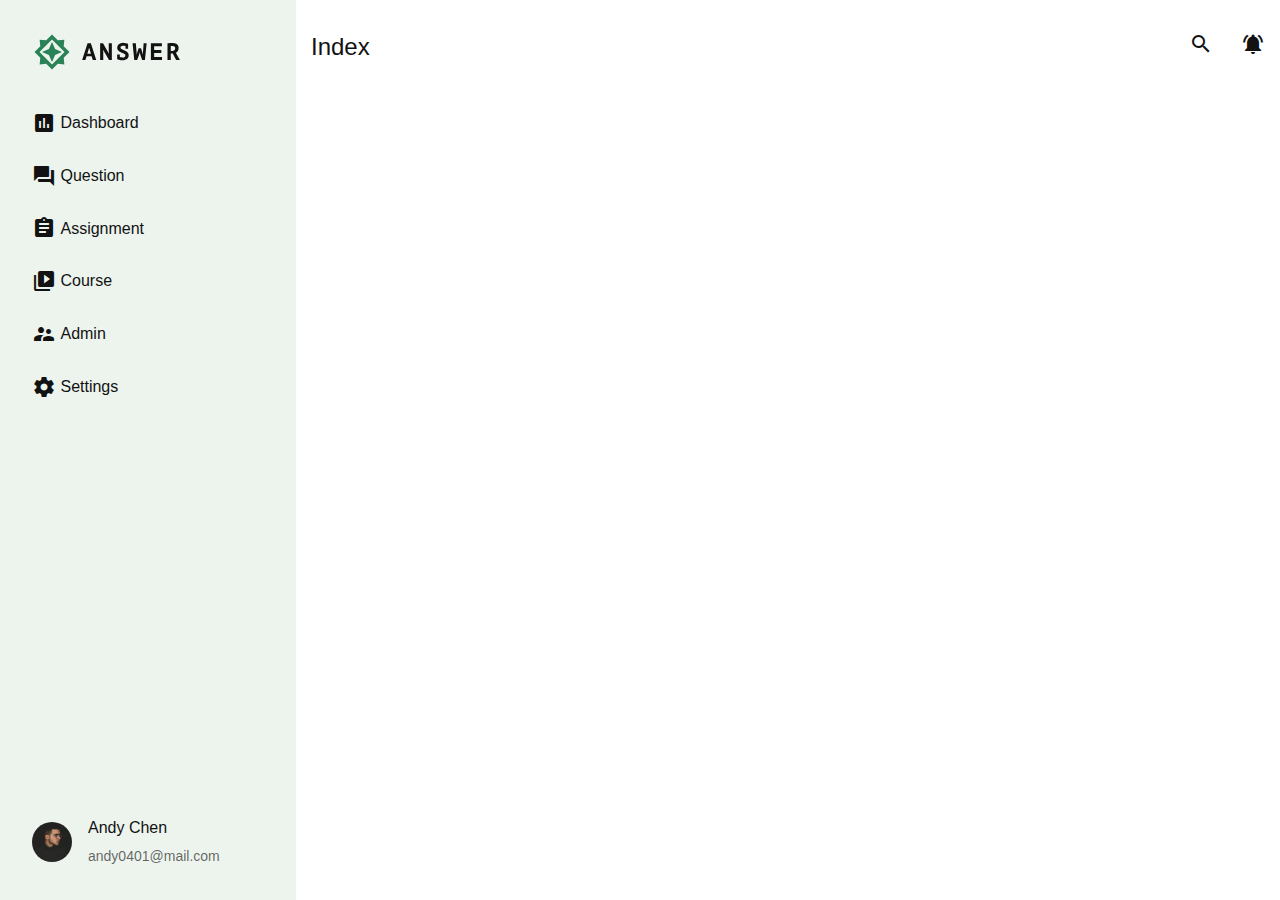
<file: index.html>
<!DOCTYPE html>
<html lang="en">

  <head>
    <meta charset="UTF-8">
    <meta name="viewport" content="width=device-width, initial-scale=1.0">
    <meta http-equiv="X-UA-Compatible" content="ie=edge">
    <title>Index</title>
    <link rel="stylesheet" href="https://cdnjs.cloudflare.com/ajax/libs/font-awesome/5.13.0/css/all.min.css" />
    <link href="https://fonts.googleapis.com/icon?family=Material+Icons" rel="stylesheet">
    <link rel="stylesheet" href="./assets/style/all.css">
  </head>

  <body>
    <!-- sidebar -->
    <nav class="sidebar d-flex flex-column align-items-start bg-primary py-5">
      <!-- logo title -->
      <a href="index.html" class="mb-5 ml-5">
        <img src="assets/images/logo-ANSWER.svg" alt="logo title">
      </a>
      <!-- sidebar menu -->
      <ul class="sidebar_menu list-unstyled w-100">
        <li class="sidebar_menu_item">
          <a href="#" class="sidebar_menu_item_link text-textPri">
            <span class="material-icons align-middle">
              insert_chart
            </span>
            <span class="align-middle">
              Dashboard
            </span>
          </a>
        </li>
        <li class="sidebar_menu_item">
          <a href="#" class="sidebar_menu_item_link">
            <span class="material-icons align-middle">
              forum
            </span>
            <span class="align-middle">
              Question
            </span>
          </a>
        </li>
        <li class="sidebar_menu_item">
          <a href="assignment.html" class="sidebar_menu_item_link">
            <span class="material-icons align-middle">
              assignment
            </span>
            <span class="align-middle">
              Assignment
            </span>
          </a>
        </li>
        <li class="sidebar_menu_item">
          <a href="#" class="sidebar_menu_item_link">
            <span class="material-icons align-middle">
              video_library
            </span>
            <span class="align-middle">
              Course
            </span>
          </a>
        </li>
        <li class="sidebar_menu_item">
          <a href="admin.html" class="sidebar_menu_item_link">
            <span class="material-icons align-middle">
              supervisor_account
            </span>
            <span class="align-middle">
              Admin
            </span>
          </a>
        </li>
        <li class="sidebar_menu_item">
          <a href="#" class="sidebar_menu_item_link">
            <span class="material-icons align-middle">
              settings
            </span>
            <span class="align-middle">
              Settings
            </span>
          </a>
        </li>
      </ul>
      <!-- user -->
      <div class="mt-auto ml-5 d-flex align-items-center">
        <img src="assets\images\photo-1514794749374-fb67509dbb7f.jpg" class="user-img mr-3 rounded-circle"
          alt="user picture">
        <div>
          <p class="mb-1">Andy Chen</p>
          <a class="text-textSec sidebar_user-email" href="#">andy0401@mail.com</a>
        </div>
      </div>
    </nav>

    <!-- main content -->

      
<main class="mainContent">
    <div class="container">
        <!-- header nav -->
        <ul class="nav d-flex align-items-center py-5 mb-3">
            <li class="nav-item mr-6">  
                <h4>
                    Index
                </h4>
            </li>
            
            <li class="nav-item ml-auto">
                <a class="mr-4" href="#">
                    <span class="material-icons">
                        search
                    </span>
                </a>
                <a href="#">
                    <span class="material-icons">
                        notifications_active
                    </span>
                </a>
            </li>
        </ul>
    </div>
</main>

    
    <script src="./assets/js/vendors.js"></script>
    <script src="./assets/js/all.js"></script>
  </body>
</html>
</file>
